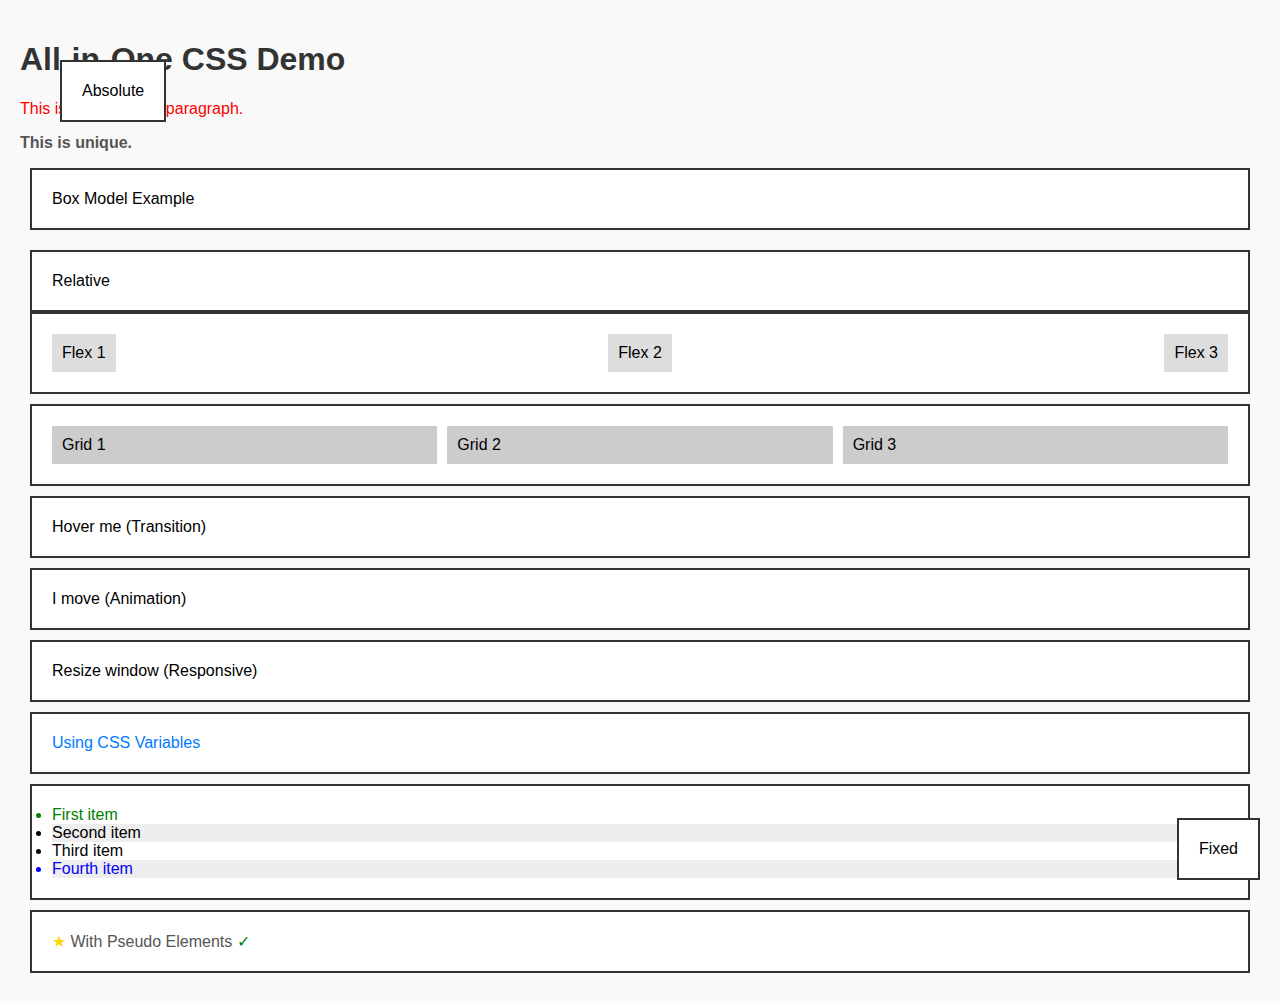
<file: css_learn.html>
<!DOCTYPE html>
<html lang="en">
<head>
  <meta charset="UTF-8">
  <meta name="viewport" content="width=device-width, initial-scale=1.0">
  <title>All-in-One CSS</title>
  <style>
    /* =========================
       BASIC SELECTORS
    ========================= */
    body {
      font-family: Arial, sans-serif;
      margin: 0;
      padding: 20px;
      background-color: #f9f9f9;
    }

    h1, h2, h3 {
      color: #333;
    }

    p {
      color: #555;
    }

    .highlight {
      color: red;
    }

    #unique {
      font-weight: bold;
    }

    /* =========================
       BOX MODEL
    ========================= */
    .box {
      padding: 20px;
      margin: 10px;
      border: 2px solid #333;
      background-color: white;
    }

    /* =========================
       POSITIONING
    ========================= */
    .relative {
      position: relative;
      top: 10px;
    }

    .absolute {
      position: absolute;
      top: 50px;
      left: 50px;
    }

    .fixed {
      position: fixed;
      bottom: 10px;
      right: 10px;
    }

    /* =========================
       FLEXBOX
    ========================= */
    .flex-container {
      display: flex;
      justify-content: space-between;
      align-items: center;
    }

    .flex-item {
      padding: 10px;
      background-color: #ddd;
    }

    /* =========================
       GRID
    ========================= */
    .grid-container {
      display: grid;
      grid-template-columns: repeat(3, 1fr);
      gap: 10px;
    }

    .grid-item {
      background-color: #ccc;
      padding: 10px;
    }

    /* =========================
       TRANSITIONS & ANIMATIONS
    ========================= */
    .transition {
      transition: all 0.3s ease;
    }

    .transition:hover {
      transform: scale(1.1);
      background-color: lightblue;
    }

    @keyframes slide {
      from { transform: translateX(0); }
      to { transform: translateX(100px); }
    }

    .animated {
      animation: slide 2s infinite alternate;
    }

    /* =========================
       RESPONSIVE DESIGN
    ========================= */
    @media (max-width: 600px) {
      .responsive {
        background-color: yellow;
      }
    }

    /* =========================
       CUSTOM PROPERTIES (CSS VARIABLES)
    ========================= */
    :root {
      --main-color: #007BFF;
      --padding: 20px;
    }

    .custom {
      color: var(--main-color);
      padding: var(--padding);
    }

    /* =========================
       ADVANCED SELECTORS
    ========================= */
    ul li:first-child {
      color: green;
    }

    ul li:last-child {
      color: blue;
    }

    ul li:nth-child(even) {
      background-color: #eee;
    }

    /* =========================
       PSEUDO-ELEMENTS
    ========================= */
    .pseudo::before {
      content: "★ ";
      color: gold;
    }

    .pseudo::after {
      content: " ✓";
      color: green;
    }

    /* =========================
       DARK MODE SUPPORT
    ========================= */
    @media (prefers-color-scheme: dark) {
      body {
        background-color: #111;
        color: #eee;
      }
    }
  </style>
</head>
<body>
  <h1>All-in-One CSS Demo</h1>
  <p class="highlight">This is a highlighted paragraph.</p>
  <p id="unique">This is unique.</p>

  <div class="box">Box Model Example</div>

  <div class="relative box">Relative</div>
  <div class="absolute box">Absolute</div>
  <div class="fixed box">Fixed</div>

  <div class="flex-container box">
    <div class="flex-item">Flex 1</div>
    <div class="flex-item">Flex 2</div>
    <div class="flex-item">Flex 3</div>
  </div>

  <div class="grid-container box">
    <div class="grid-item">Grid 1</div>
    <div class="grid-item">Grid 2</div>
    <div class="grid-item">Grid 3</div>
  </div>

  <div class="transition box">Hover me (Transition)</div>
  <div class="animated box">I move (Animation)</div>

  <div class="responsive box">Resize window (Responsive)</div>

  <div class="custom box">Using CSS Variables</div>

  <ul class="box">
    <li>First item</li>
    <li>Second item</li>
    <li>Third item</li>
    <li>Fourth item</li>
  </ul>

  <p class="pseudo box">With Pseudo Elements</p>
</body>
</html>
</file>
